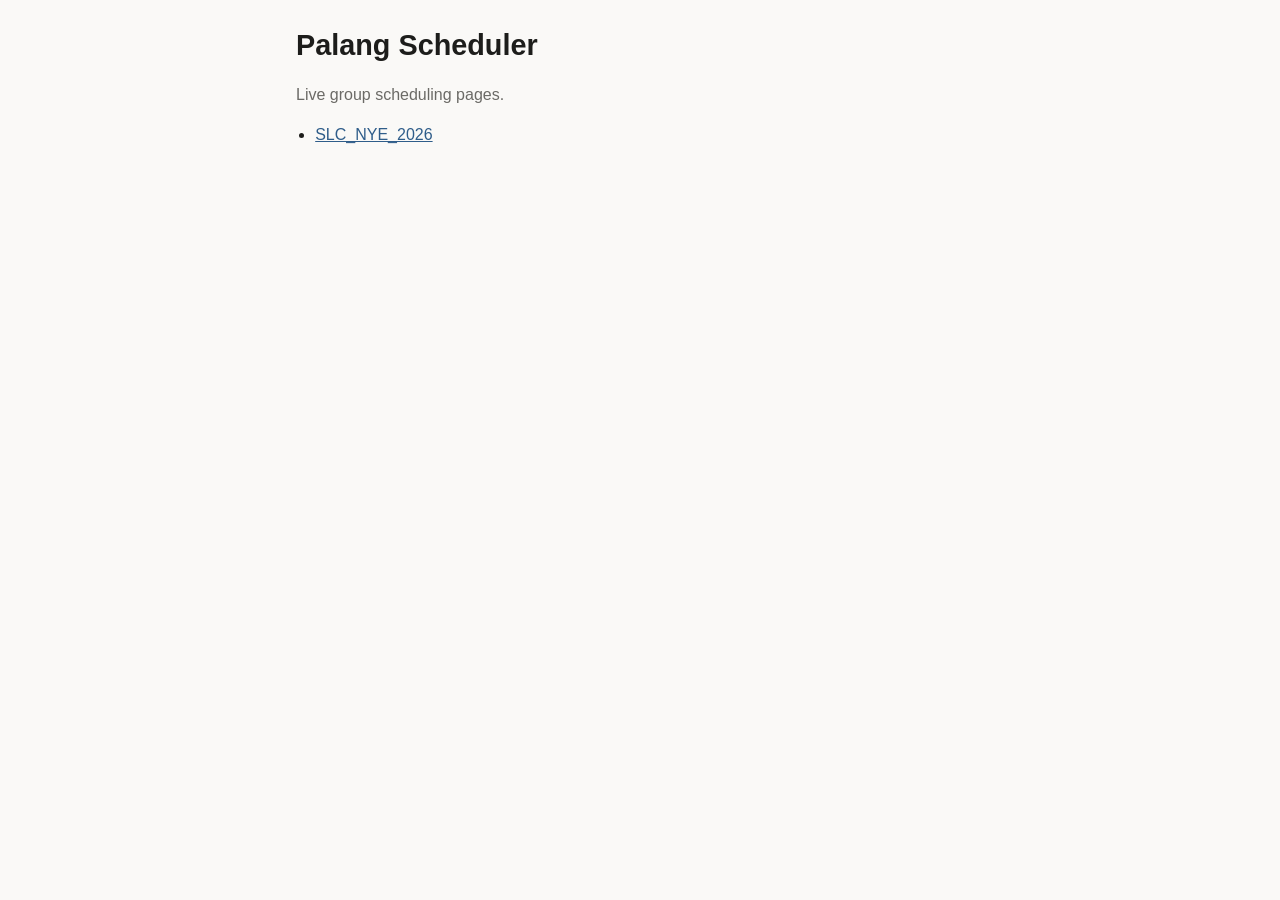
<file: index.html>
<!DOCTYPE html>
<html lang="en">
<head>
<meta charset="utf-8">
<meta name="viewport" content="width=device-width, initial-scale=1">
<title>Palang Scheduler</title>
<link rel="stylesheet" href="assets/style.css">
</head>
<body>
<main class="wrap">
  <h1>Palang Scheduler</h1>
  <p class="muted">Live group scheduling pages.</p>
  <ul class="list">
    <li><a href="SLC_NYE_2026/">SLC_NYE_2026</a></li>
  </ul>
</main>
</body>
</html>
</file>
<file: assets/style.css>
:root {
  --bg: #faf9f7; --fg: #1d1d1b; --muted: #6b6a66; --card: #ffffff; --line: #e4e2dd; --accent: #2f5d8a;
}
@media (prefers-color-scheme: dark) {
  :root { --bg: #141414; --fg: #ececea; --muted: #9a9993; --card: #1e1e1e; --line: #2e2e2c; --accent: #7fb0e0; }
}
* { box-sizing: border-box; }
body { margin: 0; background: var(--bg); color: var(--fg); font: 16px/1.5 -apple-system, BlinkMacSystemFont, "Segoe UI", Roboto, sans-serif; }
.wrap { max-width: 720px; margin: 0 auto; padding: 24px 16px 48px; }
h1 { font-size: 1.8rem; margin: 0 0 4px; }
h2 { font-size: 1.1rem; margin: 0 0 8px; }
a { color: var(--accent); }
.muted { color: var(--muted); }
.list { padding-left: 1.2em; }
.card { background: var(--card); border: 1px solid var(--line); border-radius: 12px; padding: 16px; margin-top: 24px; }
.note { font-size: 1.2rem; font-weight: 600; padding: 8px 0; word-break: break-word; }
form { display: flex; gap: 8px; }
input { flex: 1; min-width: 0; padding: 10px 12px; font-size: 16px; border: 1px solid var(--line); border-radius: 8px; background: var(--bg); color: var(--fg); }
button { padding: 10px 16px; font-size: 16px; border: 0; border-radius: 8px; background: var(--accent); color: #fff; }
</file>
